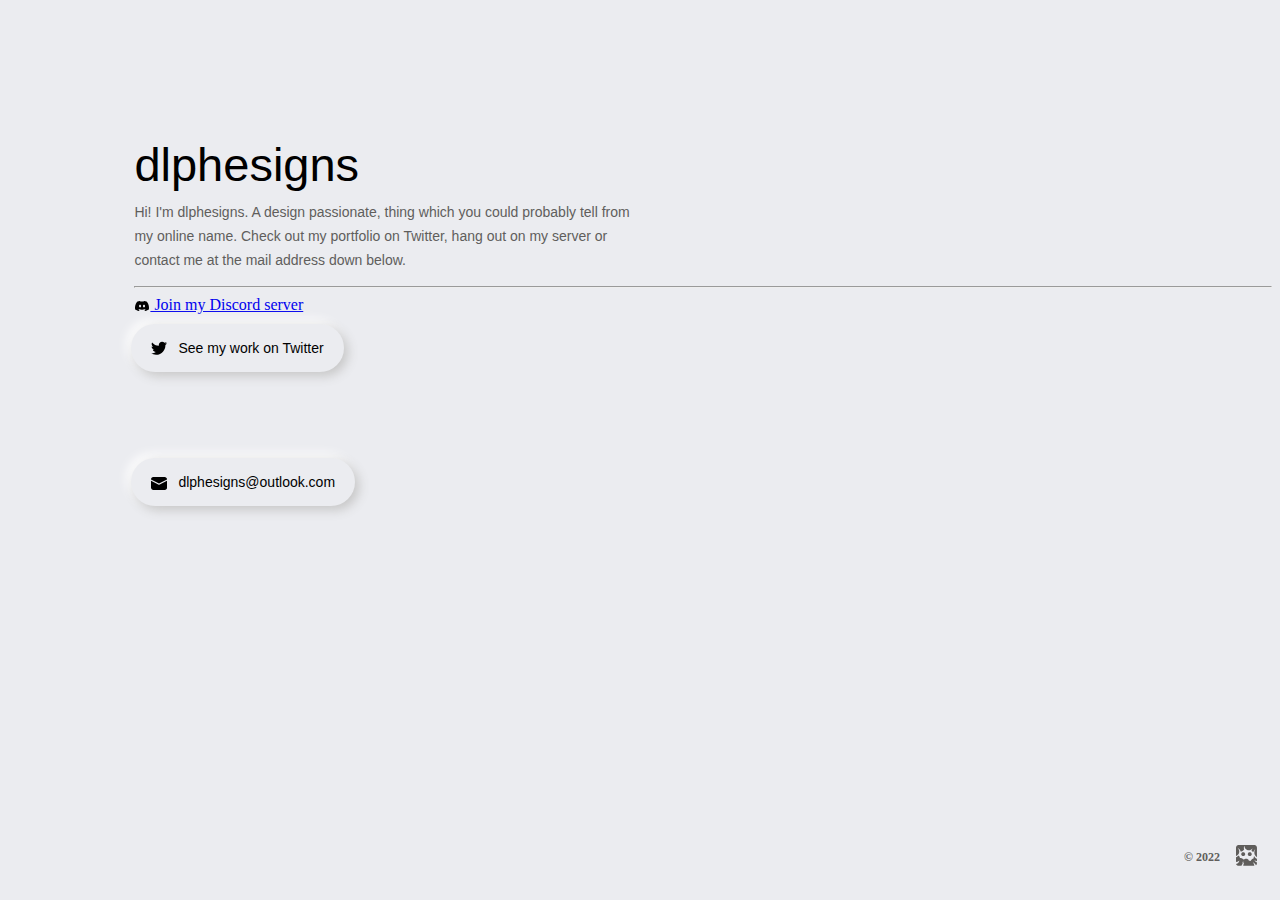
<file: index.html>
<!DOCTYPE html>
<html lang="en-us">
    <head>
        <title>dlphesigns</title>
        <meta name="viewport" content="width=device-width, initial-scale=1.0">
        <link rel="stylesheet" href="style.css"/>
        <link rel="icon" href="img/Profile1.png">
    </head>
    <body>
        

        <div class="container">
            <h1>dlphesigns</h1>
            <p>Hi! I'm dlphesigns. A design passionate, thing which you could probably tell from my online name. Check out my portfolio on Twitter, hang out on my server or contact me at the mail address down below. </p>
            <hr />
            
                <a href="https://twitter.com/dlphesigns" class="mainlink">
                    <img src="img/twitter-vector.svg" width="16px"/>
                    See my work on Twitter
                </a>

                <a href="https://discord.gg/xTYnkGagg3" class="discord">
                    <img src="img/discord-vector.svg" width="16px" align="center"/>
                    Join my Discord server
                </a>

                <a href="mailto:dlphesigns@outlook.com" class="email">
                    <img src="img/mail-vector.svg" width="16px"/>
                    dlphesigns@outlook.com 
                </a>
                

                                
            
        </div>

       <div class="footer">
              <table>
                  <tr>
                      <th><p>© 2022</p></th>
                      <th><a href="https://youtu.be/-Bs2xEWpgo0"><img alt="icon" title="Made in Romania" src="img/dlphin-vector.svg" width="21px"/></a></th>
              </table>                
       </div>        
    </body>
</html>
</file>
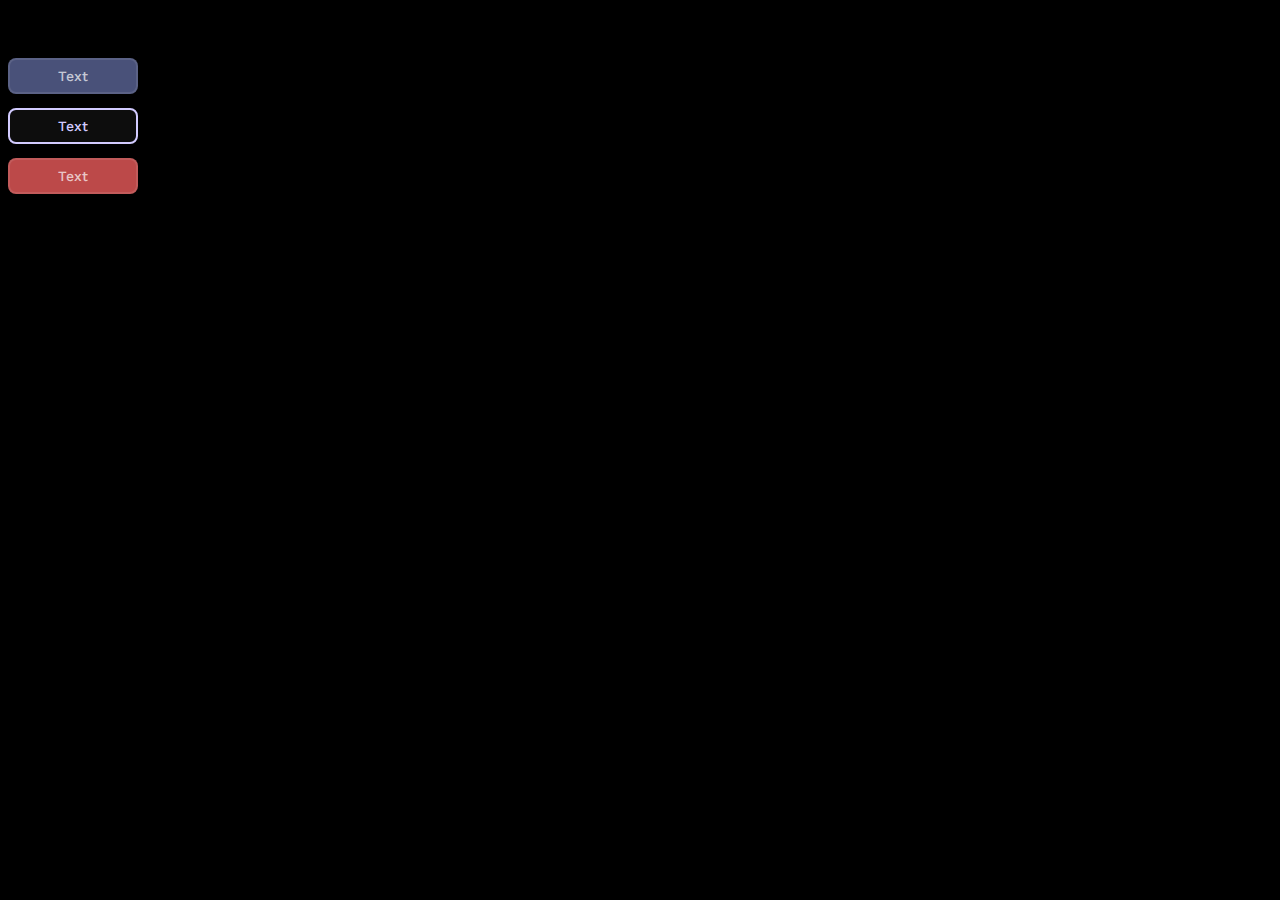
<file: actinium_test.html>
<!DOCTYPE html>
<html lang="en">
<head>
    <meta charset="UTF-8">
    <meta http-equiv="X-UA-Compatible" content="IE=edge">
    <meta name="viewport" content="width=device-width, initial-scale=1.0">
    <link rel="preconnect" href="https://fonts.gstatic.com" crossorigin="">
    <link href="https://fonts.googleapis.com/css2?family=Work+Sans:wght@400;500;600;700&amp;display=swap" rel="stylesheet">
    <title>Actinium Design System</title>
</head>
<body>
    <a href="https://astrox809.netlify.app" class="thing">Text</a>
    <a href="https://astrox809.netlify.app" class="thing2">Text</a>
    <a href="https://astrox809.netlify.app" class="thing3">Text</a>
</body>
<style>
    html {
        background-color: black;
    }
    
    .thing {
        background: #495179;
        border: 2px solid rgba(255, 255, 255, 0.1);
        border-radius: 8px;
        color: rgba(255, 255, 255, 0.7);
        font-family: 'Work Sans';
        font-style: normal;
        font-weight: 500;
        font-size: 14px;
        position: absolute;
        margin-top: 50px;
        padding-right: 48px;
        padding-left: 48px;
        padding-top: 8px;
        padding-bottom: 8px;
        text-decoration: none;
    }

    .thing2 {
        background: rgba(255, 255, 255, 0.05);
        border: 2px solid #D2CBFF;
        border-radius: 8px;
        color: #D2CBFF;
        font-family: 'Work Sans';
        font-style: normal;
        font-weight: 500;
        font-size: 14px;
        position: absolute;
        margin-top: 100px;
        padding-right: 48px;
        padding-left: 48px;
        padding-top: 8px;
        padding-bottom: 8px;
        text-decoration: none;
    }

    .thing3 {
        background: #BC4949;
        border: 2px solid rgba(255, 255, 255, 0.1);
        border-radius: 8px;
        color: rgba(255, 255, 255, 0.7);
        font-family: 'Work Sans';
        font-style: normal;
        font-weight: 500;
        font-size: 14px;
        position: absolute;
        margin-top: 150px;
        padding-right: 48px;
        padding-left: 48px;
        padding-top: 8px;
        padding-bottom: 8px;
        text-decoration: none;
    }
</style>
</html>
</file>
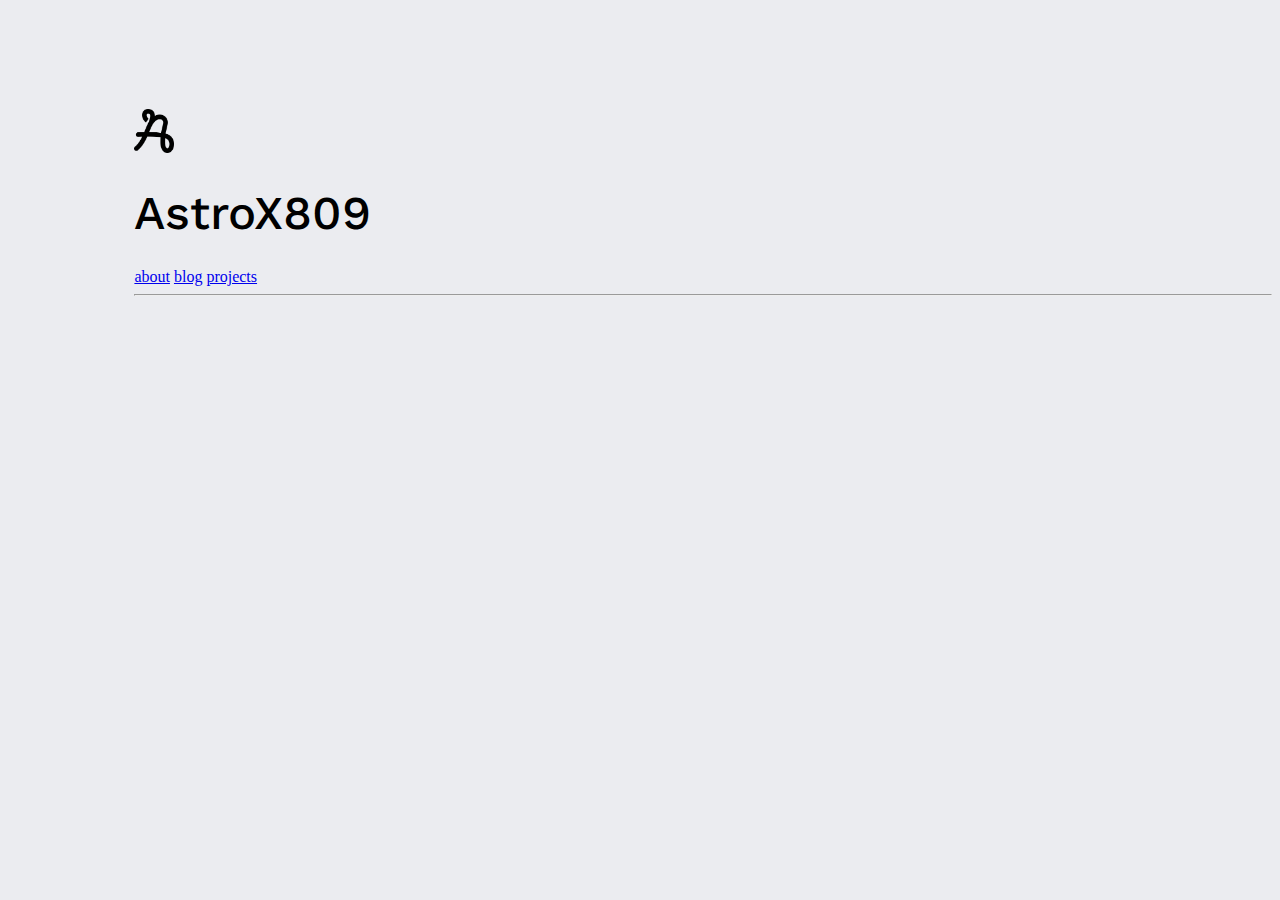
<file: blog.html>
<!DOCTYPE html>
<html lang="en">
<head>
    <meta charset="UTF-8">
    <meta http-equiv="X-UA-Compatible" content="IE=edge">
    <link rel="icon" type="image/png" sizes="196x196" href="img/Frame 12.png">
    <link rel="stylesheet" href="style.css"/>
    <link rel="preconnect" href="https://fonts.gstatic.com" crossorigin>
    <link href="https://fonts.googleapis.com/css2?family=Work+Sans:wght@400;500;600;700&display=swap" rel="stylesheet">
    <meta name="viewport" content="width=device-width, initial-scale=1.0">
    <title>Blog</title>
</head>
<body>
    <div class="container">
        <div class="name">
            <a href="https://www.youtube.com/watch?v=-uAZdIJIl8o"><img src="img/Vector 5.png" style="width: 40px;"></a>
            <h1>AstroX809</h1>
            <li>
                <li><a href="index.html">about</a></li>
                <li><a href="blog.html">blog</a></li>
                <li><a href="projects.html">projects</a></li>
            </li>
            <hr align="left">
        </div>
</body>
<style>
    li {
      display: inline;
    }
</style>
</html>
</file>
<file: style.css>
html {
    background: #ebecf0;
}

.container {
    padding-left: 10%;
    padding-top: 8%;
}

.container h1{
    width: 300px;
    font-family: 'Work Sans', sans-serif;
    font-weight: 500;
    font-size: 47px;
    line-height: 48px;
}

.container p{
    width: 80%;
    max-width: 500px;
    font-family: 'Work Sans', sans-serif;
    font-style: normal;
    font-weight: normal;
    font-size: 14px;
    line-height: 24px;
    color: #605E5C;
    margin-top: -20px;
}

.container h4{
    width: 80%;
    max-width: 500px;
    font-family: 'Work Sans', sans-serif;
    font-style: normal;
    font-weight: 500;
    line-height: 24px;
    color: #605E5C;
}

.footer {
    float: right;
    position: absolute;
    bottom: 20px;
    right: 20px;
    font-family: 'Work Sans';
    font-size: 12px;
    kerning: 2px;
    color: #605E5C;

}

.footer img {
    margin-left: 12px;
    filter: invert(38%) sepia(6%) saturate(183%) hue-rotate(349deg) brightness(91%) contrast(90%);
}

.links {
    margin-top: -17px;
}

.mainlink {
    padding-top: 12px;
    padding-bottom: 12px;
    padding-right: 20px;
    padding-left: 20px;
    border-radius: 99px;
    font-family: 'Work Sans', sans-serif;
    font-style: normal;
    font-weight: normal;
    font-size: 14px;
    line-height: 24px;
    color: #000000;
    text-decoration: none;
    position: absolute;
    left: 10.2%;
    margin-top: 28px;
    box-shadow:  4px 4px 11px #c6c6c6,
    -4px -4px 11px #ffffff;
    transition: 200ms ease-in-out;
}

.mainlink img{
    position: relative;
    top: 3px;
    margin-right: 8px;
}

.medium {
    padding-top: 12px;
    padding-bottom: 12px;
    padding-right: 20px;
    padding-left: 20px;
    border-radius: 99px;
    font-family: 'Work Sans', sans-serif;
    font-style: normal;
    font-weight: normal;
    font-size: 14px;
    line-height: 24px;
    color: #000000;
    text-decoration: none;
    position: absolute;
    left: 10.2%;
    margin-top: 95px;
    box-shadow:  4px 4px 11px #c6c6c6,
    -4px -4px 11px #ffffff;
    transition: ease-in-out 200ms;
}

.medium img {
    position: relative;
    top: 3px;
    margin-right: 8px;
}

.email {
    padding-top: 12px;
    padding-bottom: 12px;
    padding-right: 20px;
    padding-left: 20px;
    border-radius: 99px;
    font-family: 'Work Sans', sans-serif;
    font-style: normal;
    font-weight: normal;
    font-size: 14px;
    line-height: 24px;
    color: #000000;
    text-decoration: none;
    position: absolute;
    left: 10.2%;
    margin-top: 162px;
    box-shadow:  4px 4px 11px #c6c6c6,
    -4px -4px 11px #ffffff;
    transition: ease-in-out 200ms;
}

.email img{
    position: relative;
    top: 3px;
    margin-right: 8px;
}

.mainlink:hover{
    box-shadow:  6px 6px 13px #c6c6c6,
    -6px -6px 13px #ffffff;
}

.medium:hover{
    box-shadow:  6px 6px 13px #c6c6c6,
    -6px -6px 13px #ffffff;
}

.email:hover{
    box-shadow:  6px 6px 13px #c6c6c6,
    -6px -6px 13px #ffffff;
}
</file>
